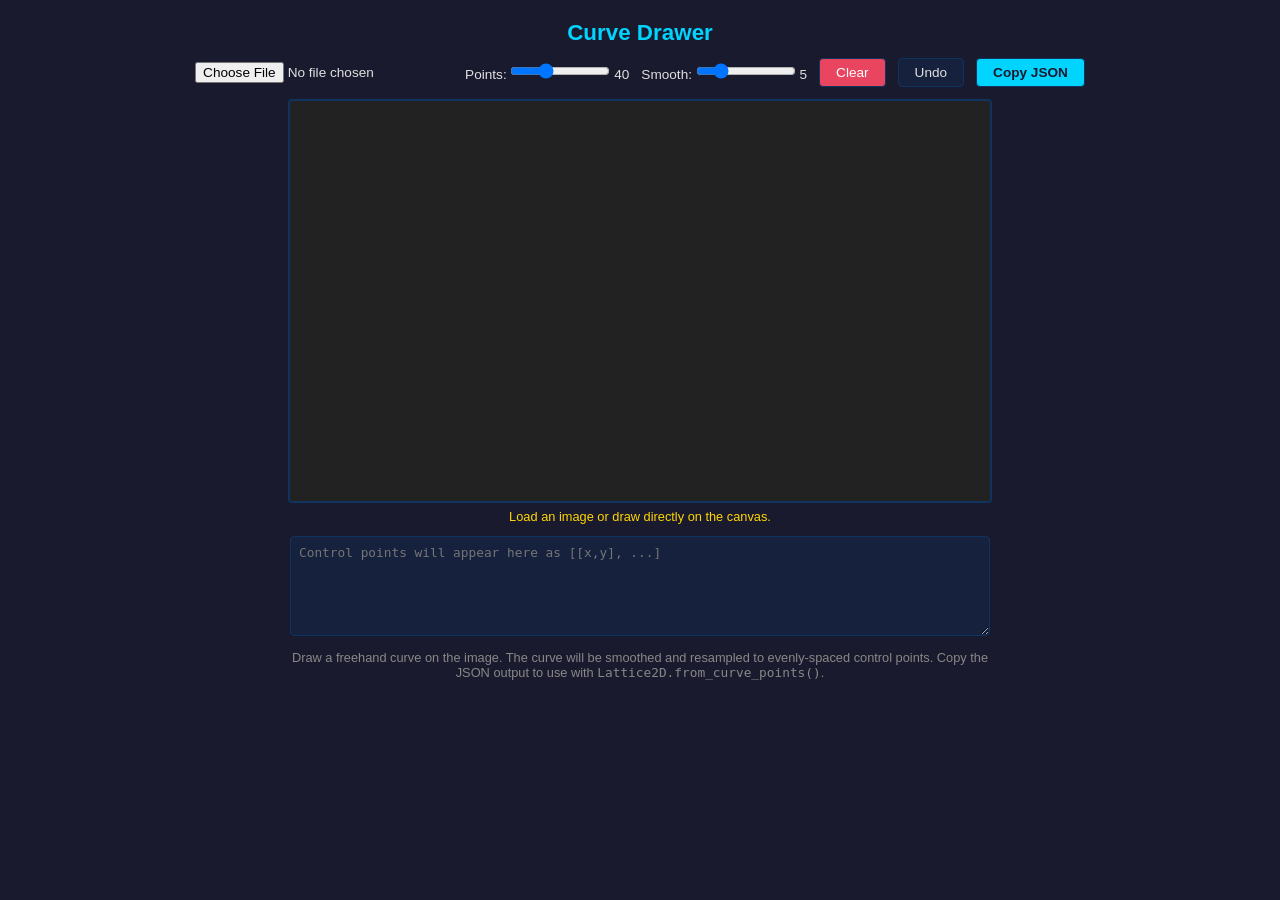
<file: web/curve_drawer.html>
<!DOCTYPE html>
<html lang="en">
<head>
<meta charset="UTF-8">
<meta name="viewport" content="width=device-width, initial-scale=1.0">
<title>Curve Drawer — Lattice Carving</title>
<style>
  * { box-sizing: border-box; margin: 0; padding: 0; }
  body {
    font-family: -apple-system, BlinkMacSystemFont, "Segoe UI", Roboto, sans-serif;
    background: #1a1a2e; color: #e0e0e0;
    display: flex; flex-direction: column; align-items: center;
    min-height: 100vh; padding: 20px;
  }
  h1 { font-size: 1.4rem; margin-bottom: 12px; color: #00d4ff; }
  .controls {
    display: flex; gap: 12px; align-items: center;
    flex-wrap: wrap; justify-content: center;
    margin-bottom: 12px;
  }
  .controls label { font-size: 0.85rem; }
  .controls input[type="file"] { font-size: 0.85rem; }
  .controls input[type="range"] { width: 100px; }
  button {
    padding: 6px 16px; border: none; border-radius: 4px;
    font-size: 0.85rem; cursor: pointer;
    background: #16213e; color: #e0e0e0; border: 1px solid #0f3460;
    transition: background 0.2s;
  }
  button:hover { background: #0f3460; }
  button.primary { background: #00d4ff; color: #1a1a2e; font-weight: 600; }
  button.primary:hover { background: #00b8d4; }
  button.danger { background: #e94560; color: #fff; }
  button.danger:hover { background: #c0392b; }
  .canvas-wrap {
    position: relative; border: 2px solid #0f3460; border-radius: 4px;
    overflow: hidden; background: #111;
  }
  canvas { display: block; cursor: crosshair; }
  .info {
    margin-top: 10px; font-size: 0.8rem; color: #888;
    text-align: center; max-width: 700px;
  }
  .json-output {
    margin-top: 12px; width: 100%; max-width: 700px;
  }
  .json-output textarea {
    width: 100%; height: 100px; background: #16213e; color: #00d4ff;
    border: 1px solid #0f3460; border-radius: 4px; padding: 8px;
    font-family: monospace; font-size: 0.8rem; resize: vertical;
  }
  #status { font-size: 0.8rem; color: #ffd700; margin-top: 6px; }
</style>
</head>
<body>

<h1>Curve Drawer</h1>

<div class="controls">
  <input type="file" id="fileInput" accept="image/*">
  <label>Points: <input type="range" id="nPoints" min="10" max="100" value="40">
    <span id="nPointsVal">40</span>
  </label>
  <label>Smooth: <input type="range" id="smoothWindow" min="1" max="20" value="5">
    <span id="smoothVal">5</span>
  </label>
  <button class="danger" id="clearBtn">Clear</button>
  <button id="undoBtn">Undo</button>
  <button class="primary" id="copyBtn">Copy JSON</button>
</div>

<div class="canvas-wrap">
  <canvas id="canvas" width="700" height="400"></canvas>
</div>

<div id="status">Load an image or draw directly on the canvas.</div>

<div class="json-output">
  <textarea id="jsonOut" readonly placeholder="Control points will appear here as [[x,y], ...]"></textarea>
</div>

<div class="info">
  Draw a freehand curve on the image. The curve will be smoothed and resampled
  to evenly-spaced control points. Copy the JSON output to use with
  <code>Lattice2D.from_curve_points()</code>.
</div>

<script>
const canvas = document.getElementById('canvas');
const ctx = canvas.getContext('2d');
const fileInput = document.getElementById('fileInput');
const nPointsSlider = document.getElementById('nPoints');
const nPointsVal = document.getElementById('nPointsVal');
const smoothSlider = document.getElementById('smoothWindow');
const smoothVal = document.getElementById('smoothVal');
const clearBtn = document.getElementById('clearBtn');
const undoBtn = document.getElementById('undoBtn');
const copyBtn = document.getElementById('copyBtn');
const jsonOut = document.getElementById('jsonOut');
const status = document.getElementById('status');

let bgImage = null;       // loaded background image
let rawPoints = [];        // raw mouse points [{x, y}, ...]
let controlPoints = [];    // resampled control points [[x, y], ...]
let drawing = false;
let scaleX = 1, scaleY = 1; // canvas-to-image scale

// --- Image loading ---

fileInput.addEventListener('change', (e) => {
  const file = e.target.files[0];
  if (!file) return;
  const reader = new FileReader();
  reader.onload = (ev) => {
    const img = new Image();
    img.onload = () => {
      bgImage = img;
      // Fit canvas to image, max 900px wide
      const maxW = 900;
      const scale = Math.min(1, maxW / img.width);
      canvas.width = Math.round(img.width * scale);
      canvas.height = Math.round(img.height * scale);
      scaleX = img.width / canvas.width;
      scaleY = img.height / canvas.height;
      clearAll();
      status.textContent = `Image loaded: ${img.width}x${img.height} (display: ${canvas.width}x${canvas.height})`;
    };
    img.src = ev.target.result;
  };
  reader.readAsDataURL(file);
});

// --- Drawing ---

canvas.addEventListener('mousedown', (e) => {
  drawing = true;
  rawPoints = [];
  const rect = canvas.getBoundingClientRect();
  addPoint(e.clientX - rect.left, e.clientY - rect.top);
});

canvas.addEventListener('mousemove', (e) => {
  if (!drawing) return;
  const rect = canvas.getBoundingClientRect();
  addPoint(e.clientX - rect.left, e.clientY - rect.top);
});

canvas.addEventListener('mouseup', () => {
  if (!drawing) return;
  drawing = false;
  if (rawPoints.length >= 2) {
    processAndDisplay();
  }
});

canvas.addEventListener('mouseleave', () => {
  if (drawing) {
    drawing = false;
    if (rawPoints.length >= 2) processAndDisplay();
  }
});

function addPoint(cx, cy) {
  rawPoints.push({ x: cx, y: cy });
  // Draw raw stroke
  if (rawPoints.length > 1) {
    const prev = rawPoints[rawPoints.length - 2];
    ctx.beginPath();
    ctx.moveTo(prev.x, prev.y);
    ctx.lineTo(cx, cy);
    ctx.strokeStyle = 'rgba(255, 200, 0, 0.6)';
    ctx.lineWidth = 2;
    ctx.stroke();
  }
}

// --- Processing ---

function processAndDisplay() {
  const smoothW = parseInt(smoothSlider.value);
  const nPts = parseInt(nPointsSlider.value);

  // Smooth raw points with moving average
  const smoothed = smoothPoints(rawPoints, smoothW);

  // Arc-length resample
  controlPoints = arcLengthResample(smoothed, nPts);

  // Convert to image coordinates
  const imageCoords = controlPoints.map(([x, y]) => [
    Math.round(x * scaleX * 10) / 10,
    Math.round(y * scaleY * 10) / 10,
  ]);

  redraw();

  // Update JSON output
  const json = JSON.stringify(imageCoords.map(([x, y]) => [x, y]));
  jsonOut.value = json;
  status.textContent = `${controlPoints.length} control points generated.`;
}

function smoothPoints(pts, windowSize) {
  if (windowSize <= 1 || pts.length < windowSize) return pts.map(p => [p.x, p.y]);
  const half = Math.floor(windowSize / 2);
  const result = [];
  for (let i = 0; i < pts.length; i++) {
    let sx = 0, sy = 0, count = 0;
    for (let j = Math.max(0, i - half); j <= Math.min(pts.length - 1, i + half); j++) {
      sx += pts[j].x;
      sy += pts[j].y;
      count++;
    }
    result.push([sx / count, sy / count]);
  }
  return result;
}

function arcLengthResample(pts, nPts) {
  if (pts.length < 2) return pts;

  // Cumulative arc lengths
  const cumLen = [0];
  for (let i = 1; i < pts.length; i++) {
    const dx = pts[i][0] - pts[i-1][0];
    const dy = pts[i][1] - pts[i-1][1];
    cumLen.push(cumLen[i-1] + Math.sqrt(dx*dx + dy*dy));
  }
  const totalLen = cumLen[cumLen.length - 1];
  if (totalLen < 1e-6) return [pts[0]];

  const result = [];
  for (let i = 0; i < nPts; i++) {
    const target = (i / (nPts - 1)) * totalLen;
    // Binary search for segment
    let lo = 0, hi = cumLen.length - 1;
    while (lo < hi - 1) {
      const mid = (lo + hi) >> 1;
      if (cumLen[mid] <= target) lo = mid; else hi = mid;
    }
    const segLen = cumLen[hi] - cumLen[lo];
    const t = segLen > 1e-9 ? (target - cumLen[lo]) / segLen : 0;
    result.push([
      pts[lo][0] + t * (pts[hi][0] - pts[lo][0]),
      pts[lo][1] + t * (pts[hi][1] - pts[lo][1]),
    ]);
  }
  return result;
}

// --- Rendering ---

function redraw() {
  ctx.clearRect(0, 0, canvas.width, canvas.height);

  // Background image
  if (bgImage) {
    ctx.drawImage(bgImage, 0, 0, canvas.width, canvas.height);
  } else {
    ctx.fillStyle = '#222';
    ctx.fillRect(0, 0, canvas.width, canvas.height);
  }

  // Smoothed curve
  if (controlPoints.length >= 2) {
    ctx.beginPath();
    ctx.moveTo(controlPoints[0][0], controlPoints[0][1]);
    for (let i = 1; i < controlPoints.length; i++) {
      ctx.lineTo(controlPoints[i][0], controlPoints[i][1]);
    }
    ctx.strokeStyle = '#00d4ff';
    ctx.lineWidth = 2;
    ctx.stroke();

    // Control point dots
    for (const [x, y] of controlPoints) {
      ctx.beginPath();
      ctx.arc(x, y, 3.5, 0, 2 * Math.PI);
      ctx.fillStyle = '#ff4466';
      ctx.fill();
      ctx.strokeStyle = '#fff';
      ctx.lineWidth = 1;
      ctx.stroke();
    }
  }
}

// --- Buttons ---

function clearAll() {
  rawPoints = [];
  controlPoints = [];
  jsonOut.value = '';
  redraw();
  status.textContent = 'Cleared. Draw a new curve.';
}

clearBtn.addEventListener('click', clearAll);

undoBtn.addEventListener('click', () => {
  clearAll();
});

copyBtn.addEventListener('click', () => {
  if (!jsonOut.value) {
    status.textContent = 'Nothing to copy — draw a curve first.';
    return;
  }
  navigator.clipboard.writeText(jsonOut.value).then(() => {
    status.textContent = 'JSON copied to clipboard!';
  }).catch(() => {
    jsonOut.select();
    document.execCommand('copy');
    status.textContent = 'JSON copied (fallback).';
  });
});

// Slider updates
nPointsSlider.addEventListener('input', () => {
  nPointsVal.textContent = nPointsSlider.value;
  if (rawPoints.length >= 2) processAndDisplay();
});
smoothSlider.addEventListener('input', () => {
  smoothVal.textContent = smoothSlider.value;
  if (rawPoints.length >= 2) processAndDisplay();
});

// Initial draw
redraw();
</script>
</body>
</html>
</file>
